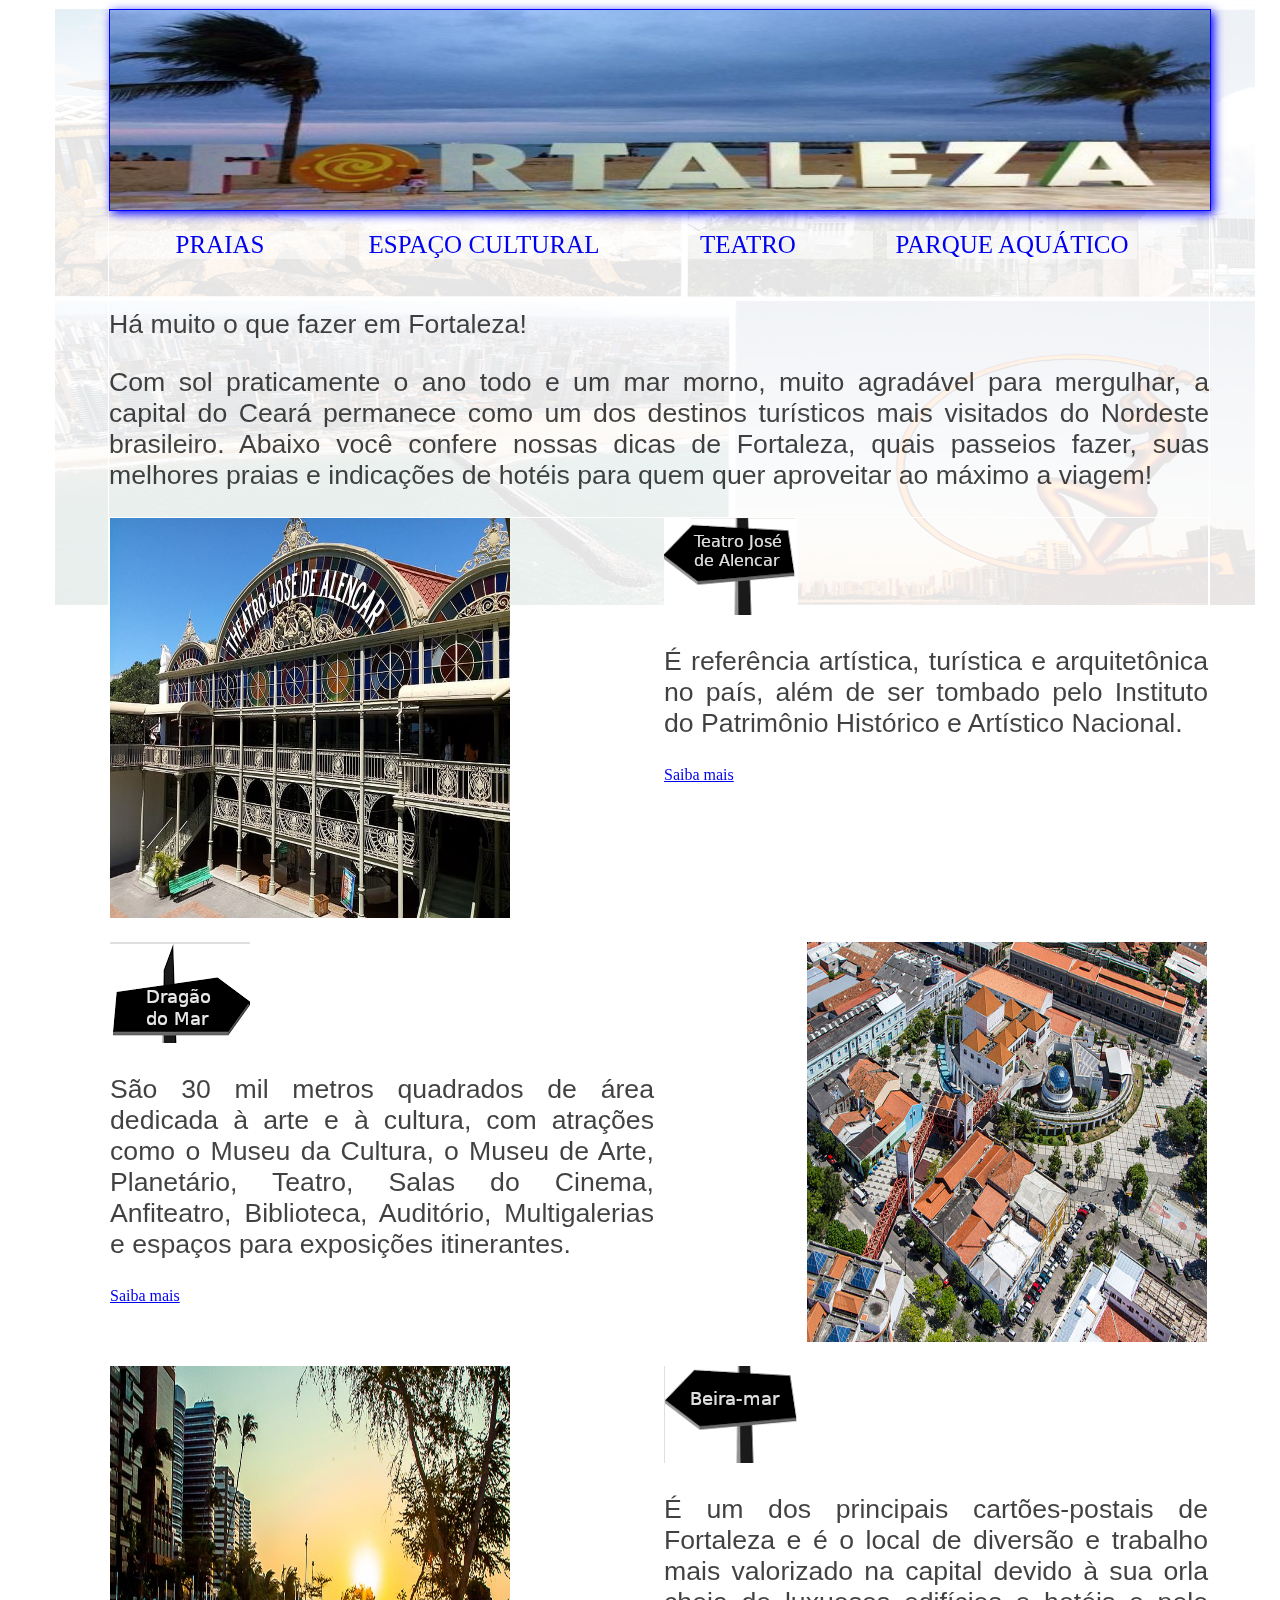
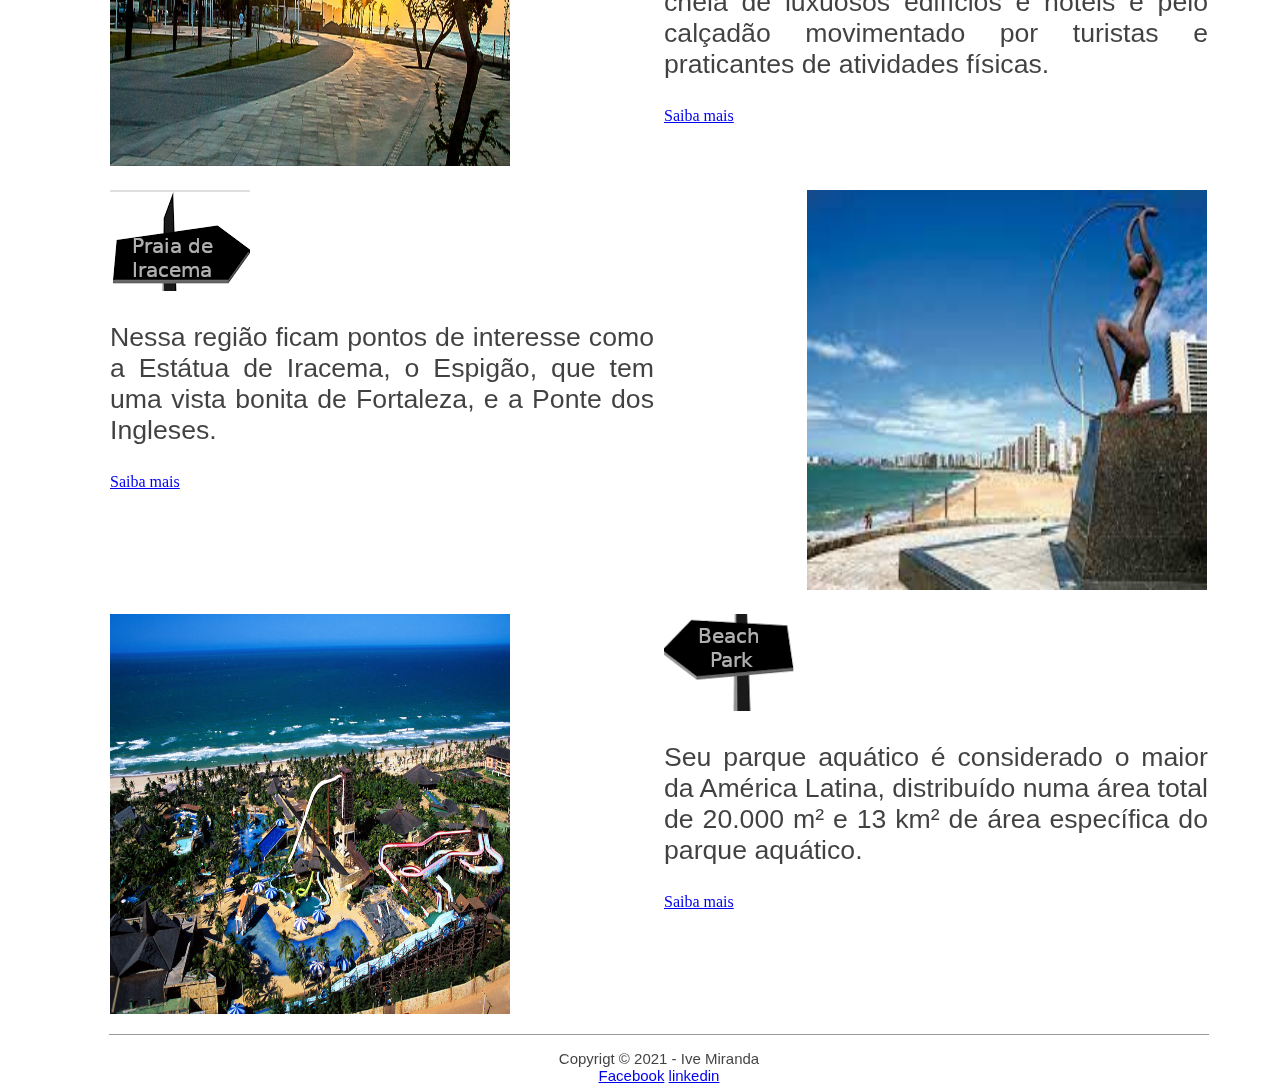
<file: index.html>
<!DOCTYPE html>
<html lang="pt-br">
<head>
    <meta charset="UTF-8">
    <meta http-equiv="X-UA-Compatible" content="IE=edge">
    <meta name="viewport" content="width=device-width, initial-scale=1.0">
    <title>Pontos Turísticos de Fortaleza</title>
    <link rel="shortcut icon" href="imagens/sol.jpg" type="image/x-icon">
    <link rel="stylesheet" href="style.css">
</head>
<body>
    <div id="interface">
        <header id="cabecalho">       
        <img src="imagens/imagem8_capa.jpg" alt="nome">
        </header>
        <nav id="menu">
            <ul>
                <li><a href="#g6">Praias</a></li>
                <li><a href="#g4">espaço cultural</a></li>
                <li><a href="#g1">teatro</a></li>
                <li><a href="#g9">parque aquático</a></li>
                
            </ul>
        </nav>
        <section>
            <p>Há muito o que fazer em Fortaleza!</p>
            <p>Com sol praticamente o ano todo e um mar 
            morno, muito agradável para mergulhar, a capital do Ceará permanece como um dos 
            destinos turísticos mais visitados do Nordeste brasileiro. Abaixo você confere 
            nossas dicas de Fortaleza, quais passeios fazer, suas melhores praias e indicações de 
            hotéis para quem quer aproveitar ao máximo a viagem!</p>
            <div id="geral">
                <div id="g1"><img src="imagens/imagem3.jpg"></div>
                <div id="g2">
                    <div><img src="imagens/placa_teatro.png"></div>
                    <div><p>É referência artística, turística e arquitetônica no país, além de ser 
                    tombado pelo Instituto do Patrimônio Histórico e Artístico Nacional.</p></div>
                    <div><a href="https://theatrojosedealencar.secult.ce.gov.br/" target="_blank">Saiba mais</a></div>
                </div>
                
                <div id="g4">
                    <div><img src="imagens/placa_dragao_mar.png" alt=""></div>
                    <div><p>São 30 mil metros quadrados de área dedicada à arte e à cultura, com atrações 
                    como o Museu da Cultura, o Museu de Arte, Planetário, 
                    Teatro, Salas do Cinema, Anfiteatro, Biblioteca, Auditório, Multigalerias e espaços 
                    para exposições itinerantes.</p></div>
                    <div><a href="http://www.dragaodomar.org.br/programacao-cultural" target="_blank">Saiba mais</a></div>
                </div>
                <div id="g3"><img src="imagens/imagem6.jpg"></div>

                <div id="g5"><img src="imagens/imagem7.jpg"></div>
                <div id="g6">
                    <div><img src="imagens/placa_beira-mar.png" alt=""></div>
                    <div><p>É um dos principais cartões-postais de Fortaleza e é o local de diversão e 
                    trabalho mais valorizado na capital devido à sua orla cheia de luxuosos edifícios 
                    e hotéis e pelo calçadão movimentado por turistas e praticantes de atividades físicas. </p></div>
                    <div><a href="https://guia.melhoresdestinos.com.br/av-beira-mar-142-3068-l.html" target="_blank">Saiba mais</a></div>
                </div>
    
                <div id="g8">
                    <div><img src="imagens/placa_praia_iracema1.png" alt=""></div>
                    <div><p>Nessa região ficam pontos de interesse como a Estátua de Iracema, o Espigão, 
                    que tem uma vista bonita de Fortaleza, e a Ponte dos Ingleses.</p></div>
                    <div><a href="https://www.feriasbrasil.com.br/ce/fortaleza/iracema.cfm" target="_blank">Saiba mais</a></div>
                </div>
                <div id="g7"><img src="imagens/praia_iracema.jpeg"></div>

                <div id="g9"><img src="imagens/imagem11.jpg"></div>
                <div id="g10">
                    <div><img src="imagens/placa_beach.png" alt=""></div>
                    <div><p>Seu parque aquático é considerado o maior da América Latina, distribuído numa 
                    área total de 20.000 m² e 13 km² de área específica do parque aquático.</p></div>
                    <div><a href="https://www.beachpark.com.br/mobile/" target="_blank">Saiba mais</a></div>
                </div>
            </div>
        </section>
        <footer id="rodape">
            <p>Copyrigt &copy; 2021 - Ive Miranda</br>
                <a href="http://facebook.com/ivemiranda" target="_blanck">Facebook</a>
                <a href="http://linkedin.com/ivemiranda" target="_blanck">linkedin</a></p>
        </footer>  
    </div>
</body>
</html>
</file>
<file: style.css>
@charset "UTF-8";

body::after {
    content: "";
    background-image: url(imagens/imagem1_final.png);
    background-repeat: no-repeat;
    background-size: 1200px 600px;
    opacity: 0.1;
    top: 5px;
    left: 55px;
    bottom: 0;
    right: 0;
    position: fixed;
    z-index: -1;   
}
#interface{
    display: block;
    width: 1100px;
    height: 1100px;
    border: 1px white solid;
    margin-left: 100px;
}
#cabecalho{
    display: block;
    position: absolute;
    width: 1100px;
    height: 200px;
    border: 1px blue solid;
    box-shadow: 3px 3px 10px blue; 

}
#cabecalho img{
    box-sizing: border-box;
    width: 1100px;
    height: 200px;
    position: absolute;
    top: 0px;
}
#menu{
    display: block;
}
ul{
    list-style: none;
    text-transform: uppercase;
    position: absolute;
    top: 210px;
    left: 50px;
}
li{
    display: inline-block;
    width: 250px;
    font-size: 25px;
    text-align: center;
    background-color: rgb(255, 255, 255, 0.5);
    padding: 0px;
    margin: 5px;
    transition: background-color 1s;
}
li:hover{
    color: rgb(10, 10, 250, 0.5);
    text-decoration: underline;
}
#menu a{
    text-decoration: none;
}
section{
    margin-top: 300px;
}
p{
    font-family: Arial;
    font-size: 20pt;
    color: rgb(17, 17, 17, 0.8);
    text-align: justify ;   
}
#geral{
    display: grid;
    grid-template-columns: repeat(2, 1fr);
    grid-auto-rows: auto;
    border: 1px white solid;
    column-gap: 10px;
    row-gap: 20px;
}
#g1 img{
    width: 400px;
    height: 400px;     
}
#g3 img{
    width: 400px;
    height: 400px;     
}
#g5 img{
    width: 400px;
    height: 400px;  
}
#g7 img{
    width: 400px;
    height: 400px;    
}
#g9 img{
    width: 400px;
    height: 400px;     
}
#g3{
    padding-left: 143px;
}
#g7{
    padding-left: 143px;
}
footer#rodape {
    margin-top: 15px;
    border-top: 1px solid #9c9898;
}
footer#rodape p{
    text-align: center;
    font-size: 15px;
}
</file>
